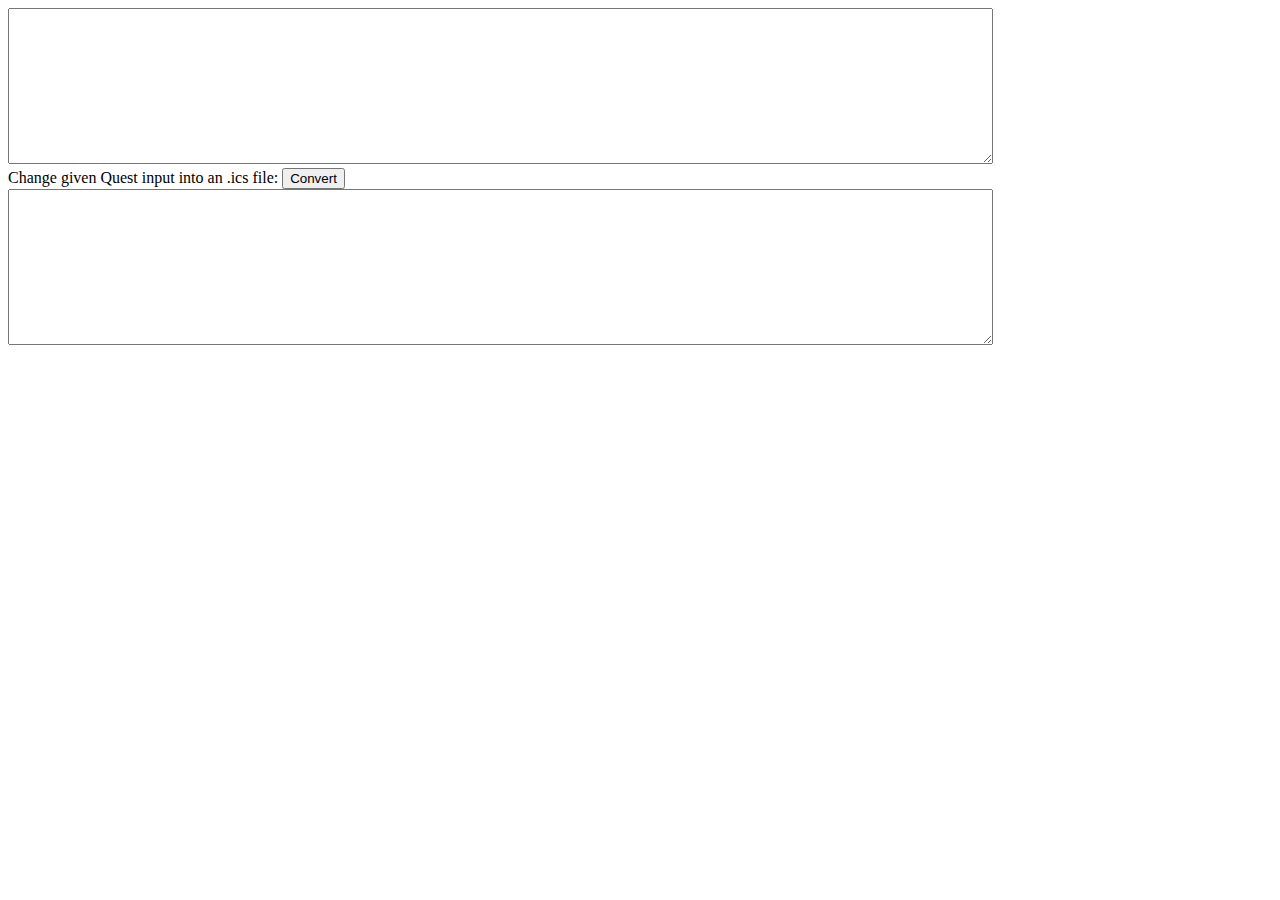
<file: main.html>
<!DOCTYPE HTML>
<html>
<head>
<script src="calGen.js"></script>
</head>
<body>
<textarea id="quest_content" rows="10" cols="120">
</textarea>
<br> Change given Quest input into an .ics file:
<button onclick="generateICS()">
	Convert
</button>
<br>
<textarea id="ics_content" rows="10" cols="120">
</textarea>
</body>
</html>
</file>
